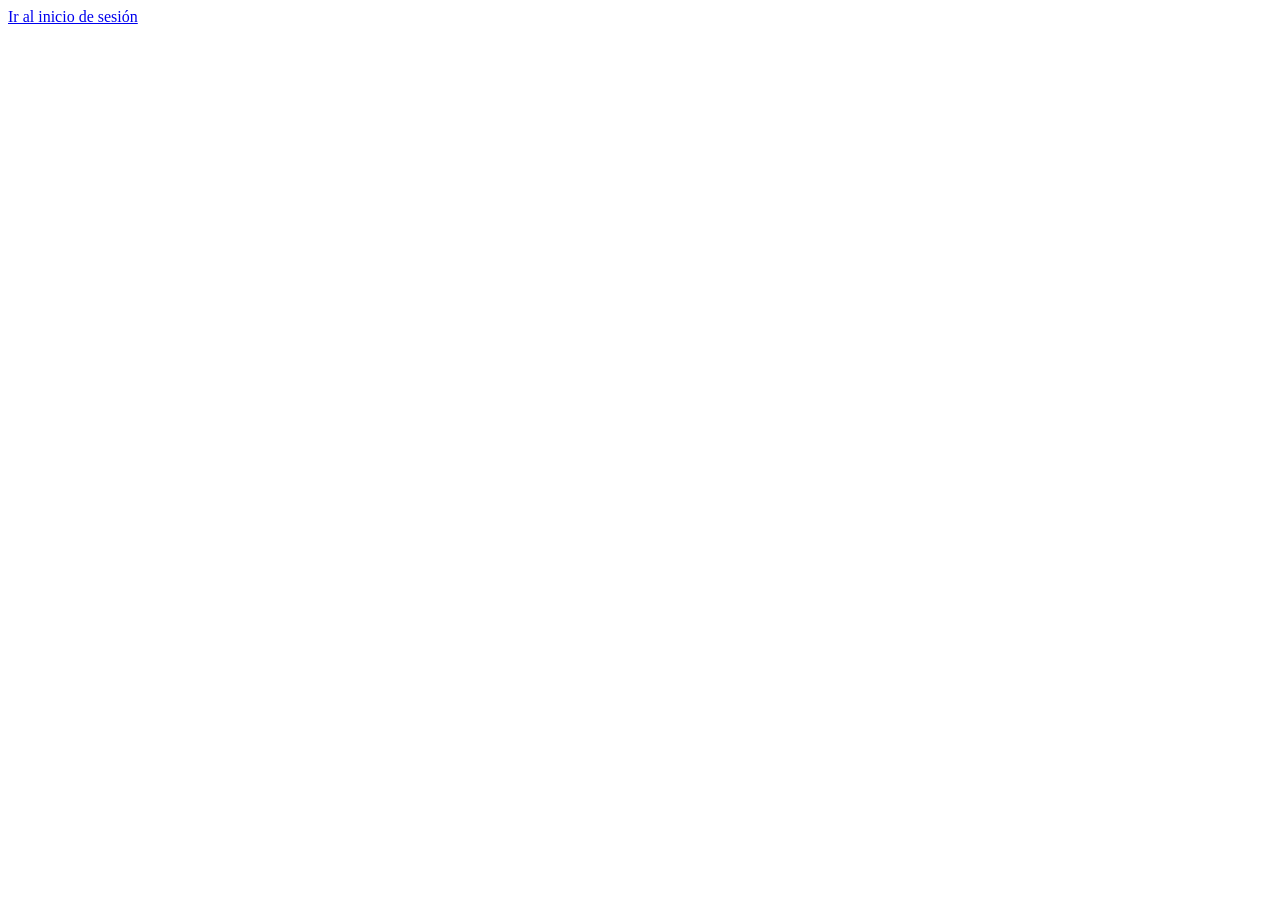
<file: vortex_AI_completo/login.html>
<!doctype html>
<html lang="es">
<head>
  <meta charset="UTF-8">
  <meta http-equiv="refresh" content="0; url=login.php">
  <title>Redirigiendo...</title>
</head>
<body>
  <a href="login.php">Ir al inicio de sesión</a>
</body>
</html>
</file>
